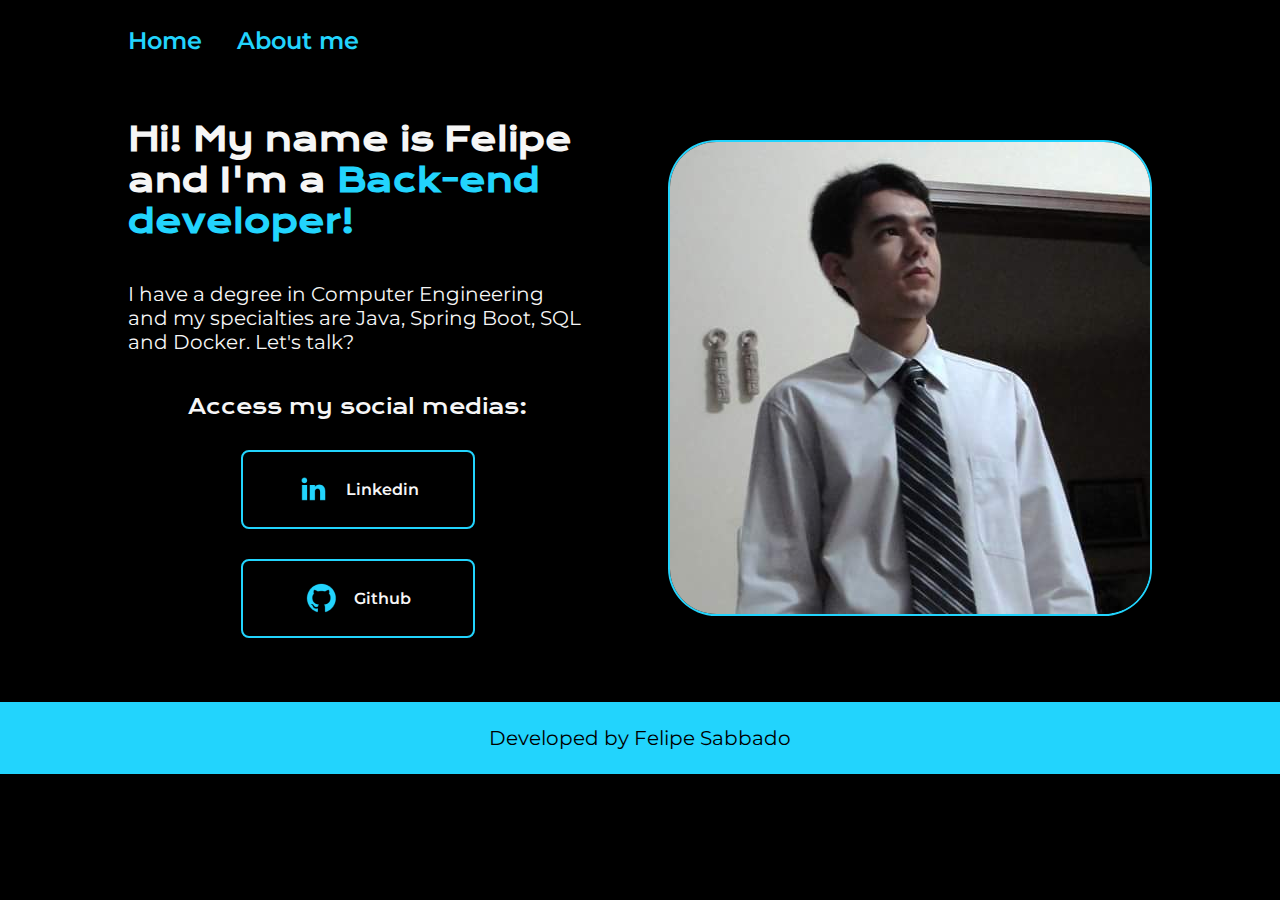
<file: index.html>
<!DOCTYPE html>
<html lang="pt-br">
<head>
    <meta charset="UTF-8">
    <meta http-equiv="X-UA-Compatible" content="IE=edge">
    <meta name="viewport" content="width=device-width, initial-scale=1.0">
    <title>Portfolio</title>
    <link rel="stylesheet" href="./styles/style.css">
</head>

<body>
    <header class="cabecalho">
        <nav class="cabecalho__menu">
            <a class="cabecalho__menu__link" href="index.html">Home</a>
            <a class="cabecalho__menu__link" href="about.html">About me</a>
        </nav>
    </header>
    <main class="apresentacao">
        <section class="apresentacao__conteudo">
            <h1 class="apresentacao__conteudo__titulo">Hi! My name is Felipe and I'm a <strong class="titulo-destaque">Back-end developer!</strong></h1>
            <p class="apresentacao__conteudo__texto">I have a degree in Computer Engineering and my specialties are Java, Spring Boot, SQL and Docker. Let's talk?</p>
            <div class="apresentacao__links">
                <h2 class="apresentacao__links__subtitulo">Access my social medias:</h2>
                <a class="apresentacao__links__navegacao" href="https://www.linkedin.com/in/felipe-sabbado" target="_blank">
                    <img src="./assets/linkedin.png">
                    Linkedin
                </a>
                <a class="apresentacao__links__navegacao" href="https://github.com/felipesabbado" target="_blank">
                    <img src="./assets/github.png">
                    Github
                </a>
            </div>
        </section>
        <img class="apresentacao__imagem" src="./assets/my_image.jpg" alt="Minha foto">
    </main>
    <footer class="rodape">
        <p>Developed by Felipe Sabbado</p>
    </footer>
</body>

</html>
</file>
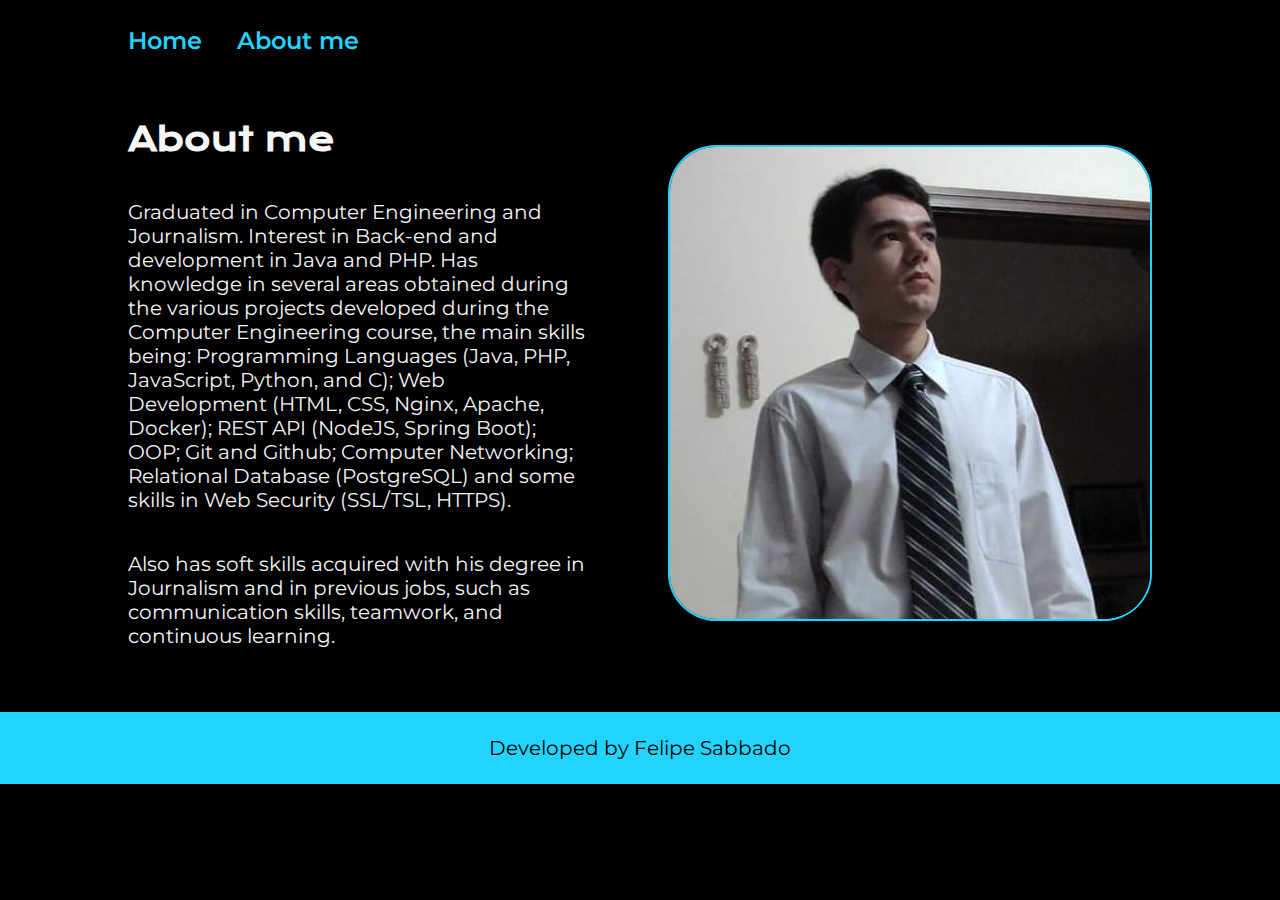
<file: about.html>
<!DOCTYPE html>
<html lang="pt-br">
<head>
    <meta charset="UTF-8">
    <meta http-equiv="X-UA-Compatible" content="IE=edge">
    <meta name="viewport" content="width=device-width, initial-scale=1.0">
    <title>Sobre mim</title>
    <link rel="stylesheet" href="./styles/style.css">
</head>
<body>
    <header class="cabecalho">
        <nav class="cabecalho__menu">
            <a class="cabecalho__menu__link" href="index.html">Home</a>
            <a class="cabecalho__menu__link" href="about.html">About me</a>
        </nav>
    </header>
    <main class="apresentacao">
        <section class="apresentacao__conteudo">
            <h1 class="apresentacao__conteudo__titulo">About me</h1>
            <p class="apresentacao__conteudo__texto">Graduated in Computer Engineering and Journalism. Interest in Back-end and development in Java and PHP. Has knowledge in several areas obtained during the various projects developed during the Computer Engineering course, the main skills being: Programming Languages (Java, PHP, JavaScript, Python, and C); Web Development (HTML, CSS, Nginx, Apache, Docker); REST API (NodeJS, Spring Boot); OOP; Git and Github; Computer Networking; Relational Database (PostgreSQL) and some skills in Web Security (SSL/TSL, HTTPS).
            </p>
            <p class="apresentacao__conteudo__texto">Also has soft skills acquired with his degree in Journalism and in previous jobs, such as communication skills, teamwork, and continuous learning.</p>
        </section>
        <img class="apresentacao__imagem" src="./assets/my_image.jpg" alt="Minha foto">
    </main>
    <footer class="rodape">
        <p>Developed by Felipe Sabbado</p>
    </footer>
</body>
</html>
</file>
<file: styles/style.css>
@import url('https://fonts.googleapis.com/css2?family=Krona+One&family=Montserrat:wght@400;600&display=swap');

:root {
    --cor-primaria: #000000;
    --cor-secundaria: #f6f6f6;
    --cor-terciaria: #22d4fd;
    --cor-hover: #272727;

    --fonte-primaria: 'Krona One', sans-serif;
    --fonte-secundaria: 'Montserrat', sans-serif;
}

* {
    margin: 0;
    padding: 0;
}

body {
    box-sizing: border-box;
    background-color: var(--cor-primaria);
    color: var(--cor-secundaria);
}

.cabecalho {
    padding: 2% 0% 0% 10%;
}

.cabecalho__menu {
    display: flex;
    gap: 3%;
}

.cabecalho__menu__link {
    font-family: var(--fonte-secundaria);
    font-size: 1.5rem;
    font-weight: 600;
    color: var(--cor-terciaria);
    text-decoration: none;
}

.apresentacao {
    padding: 5% 10%;
    display: flex;
    align-items: center;
    justify-content: space-between;
    gap: 80px;
}

.apresentacao__conteudo {
    width: 50%;
    display: flex;
    flex-direction: column;
    gap: 40px;
}

.apresentacao__conteudo__titulo {
    font-size: 2rem;
    font-family: var(--fonte-primaria);
}

.titulo-destaque {
    color: var(--cor-terciaria);
}

.apresentacao__conteudo__texto {
    font-size: 1.25rem;
    font-family: var(--fonte-secundaria);
}

.apresentacao__links {
    display: flex;
    flex-direction: column;
    justify-content: space-between;
    align-items: center;
    gap: 30px;
}

.apresentacao__links__subtitulo {
    font-family: var(--fonte-primaria);
    font-weight: 400;
    font-size: 1.25rem;
}

.apresentacao__links__navegacao {
    display: flex;
    justify-content: center;
    align-items: center;
    gap: 16px;
    width: 50%;
    text-align: center;
    border: 2px solid var(--cor-terciaria);
    border-radius: 8px;
    font-size: 1,25rem;
    font-weight: 600;
    padding: 21.5px 0;
    text-decoration: none;
    color: var(--cor-secundaria);
    font-family: var(--fonte-secundaria);
}

.apresentacao__links__navegacao:hover {
    background-color: var(--cor-hover);
}

.apresentacao__imagem {
    width: 50%;
    border-radius: 10%;
    border: 2px solid var(--cor-terciaria);
}

.rodape {
    color: var(--cor-primaria);
    background-color: var(--cor-terciaria);
    padding: 24px;
    text-align: center;
    font-family: var(--fonte-secundaria);
    font-size: 1.25rem;
    font-weight: 400;
}

@media (max-width: 1200px) {
    .cabecalho {
        padding: 6%;
    }

    .cabecalho__menu {
        justify-content: center;
    }

    .apresentacao {
        flex-direction: column-reverse;
        padding: 5% 5%;
    }

    .apresentacao__conteudo {
        width: auto;
    }
}
</file>
